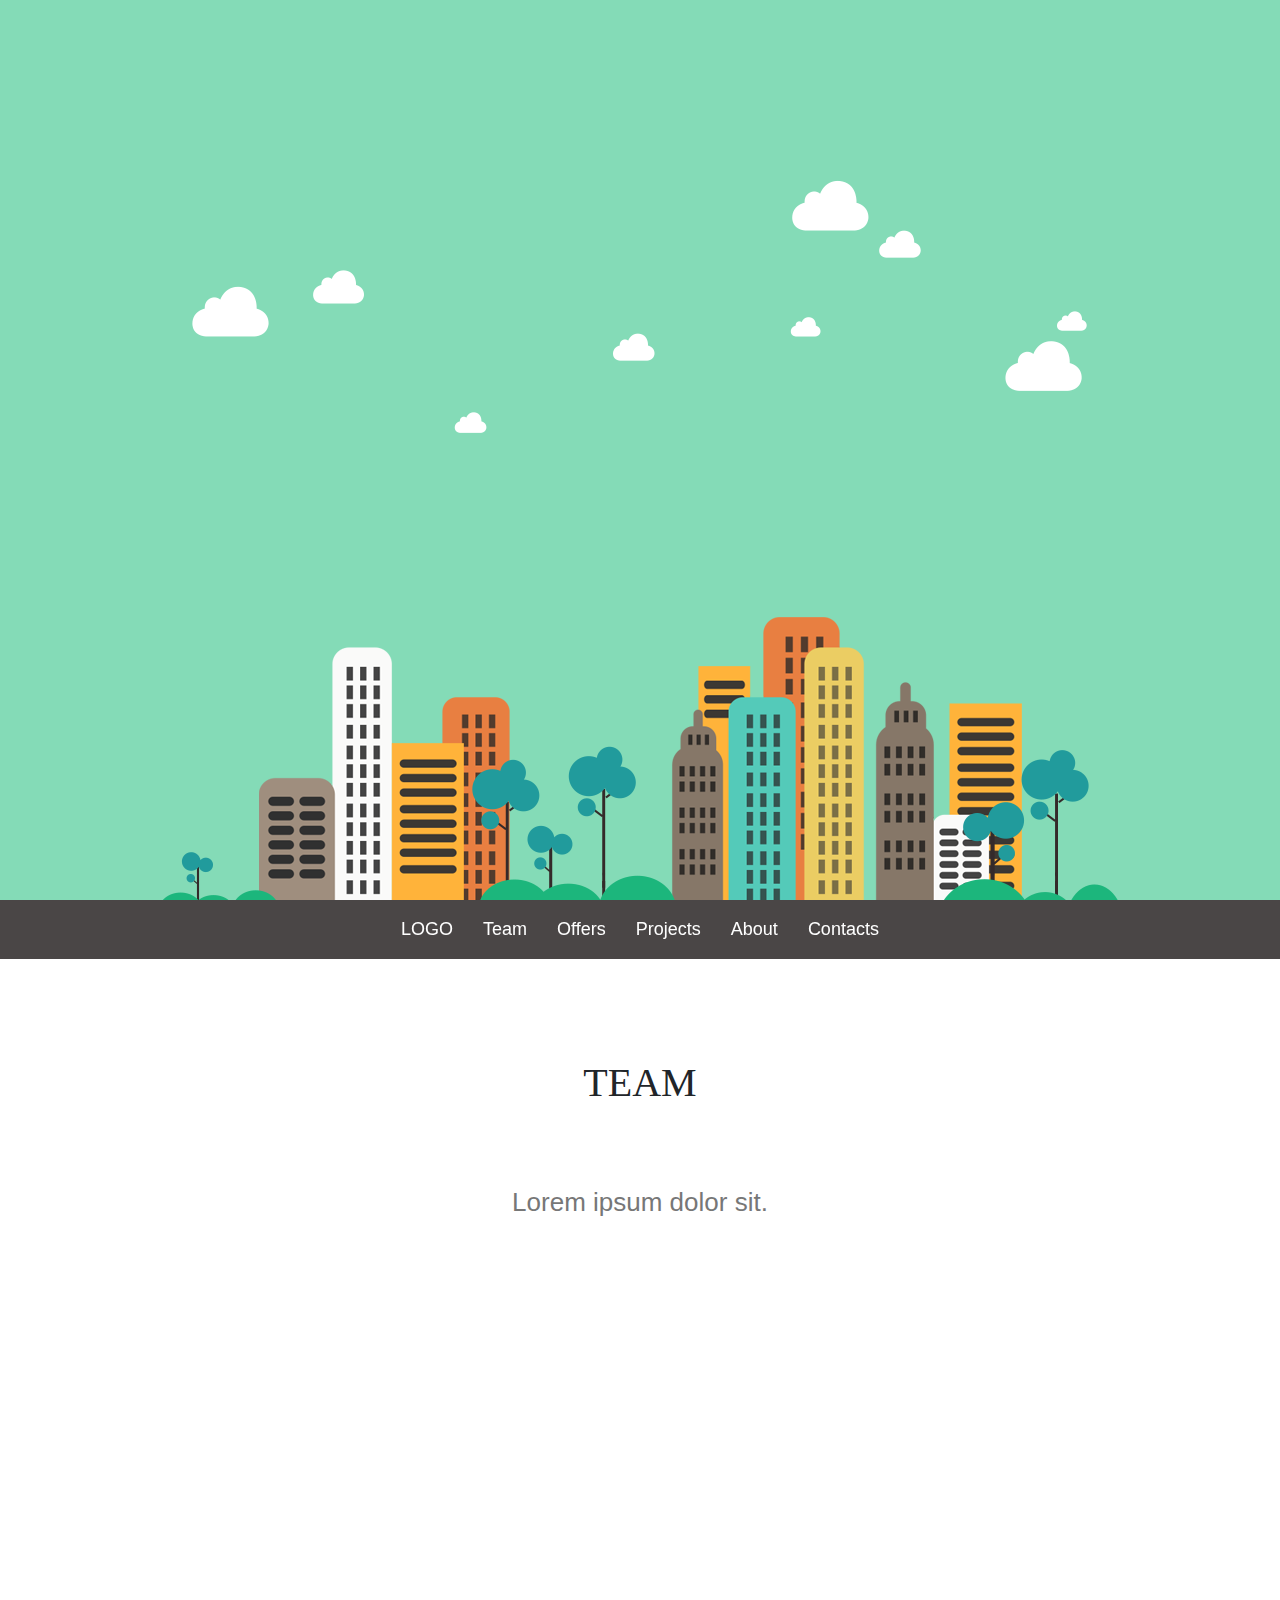
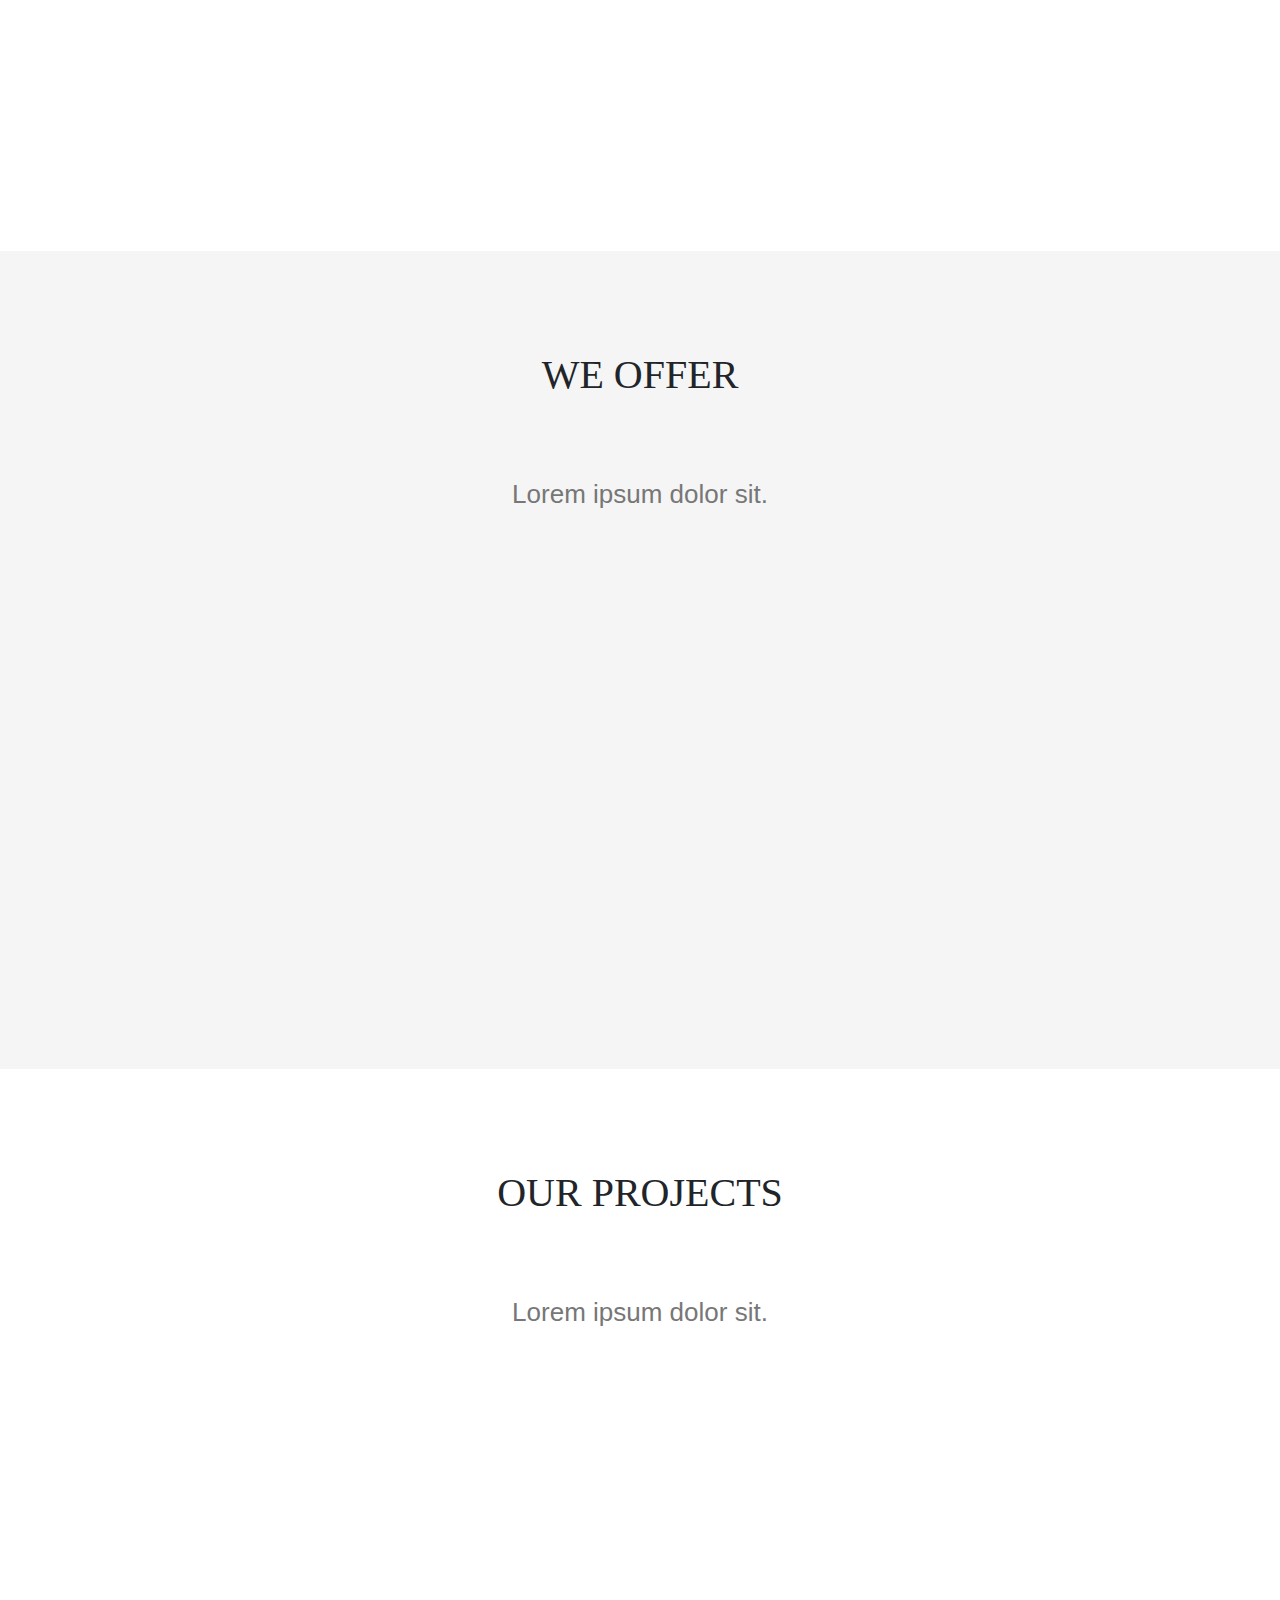
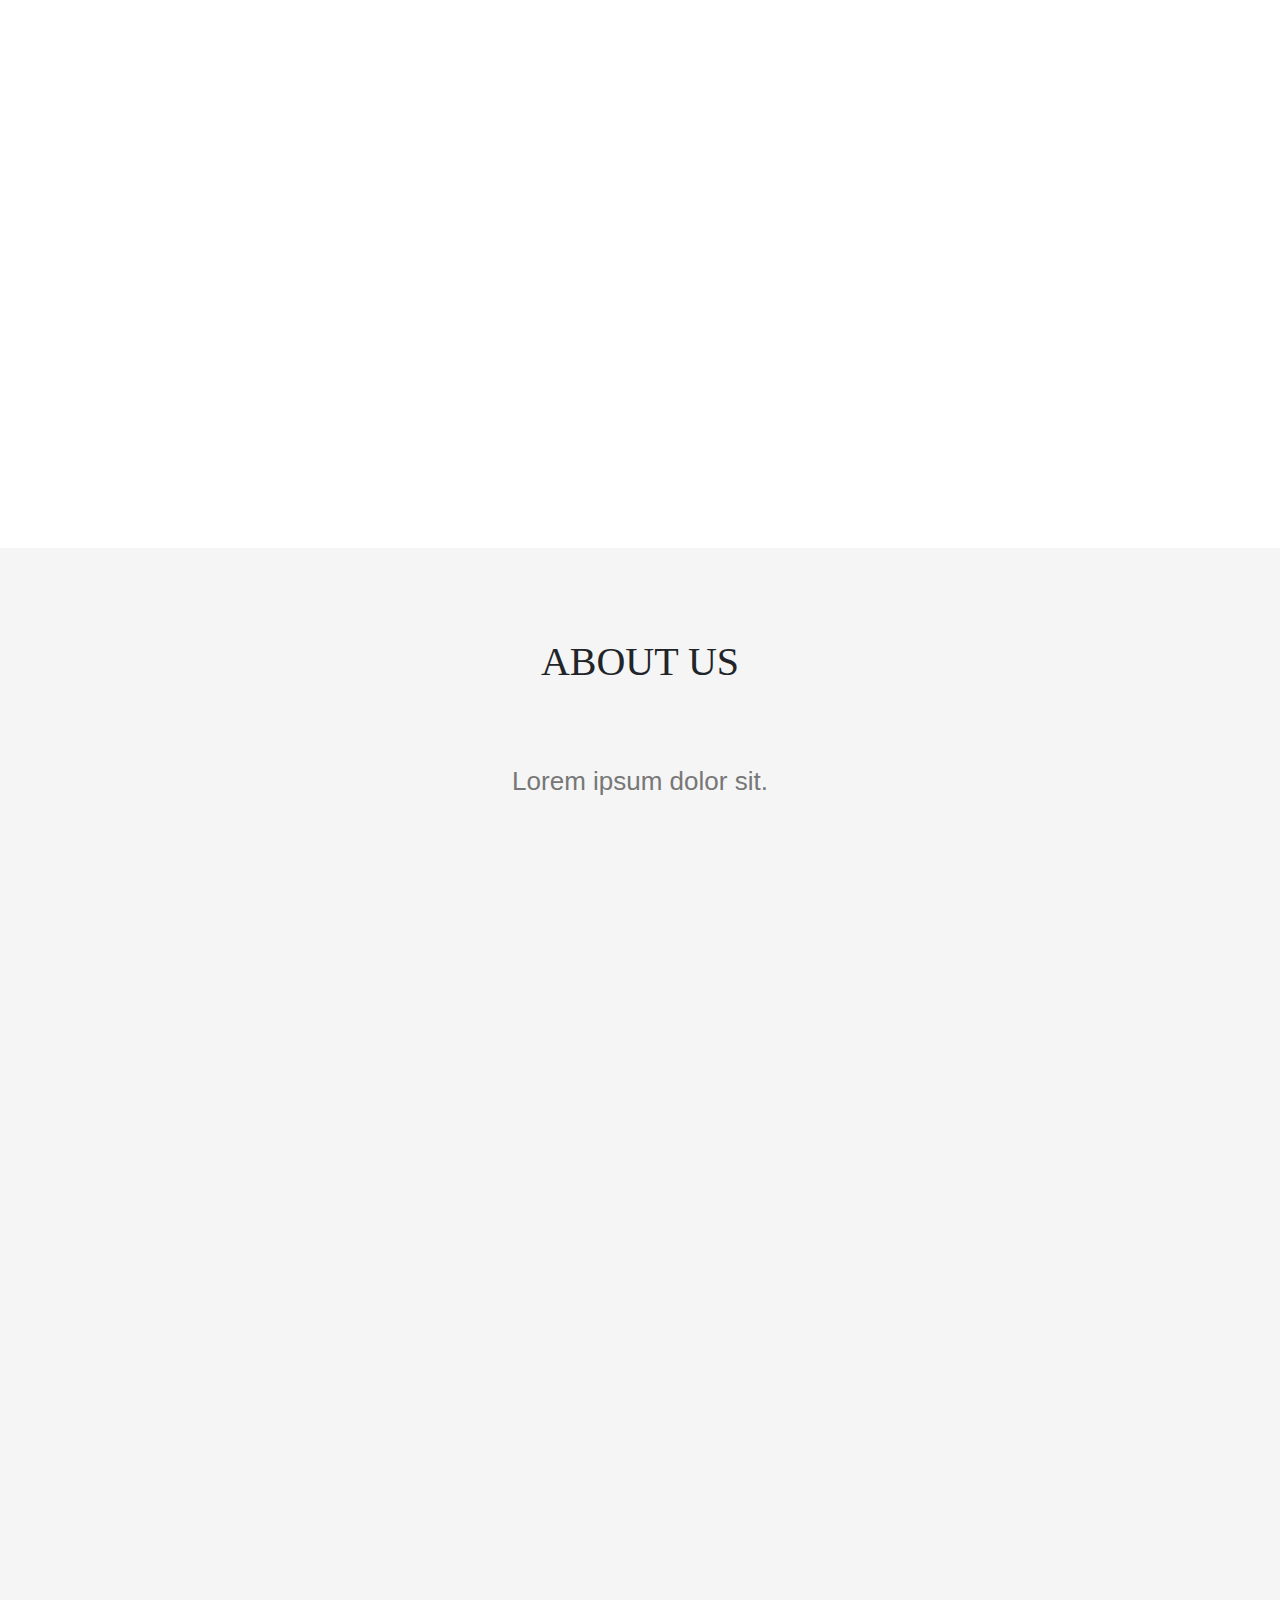
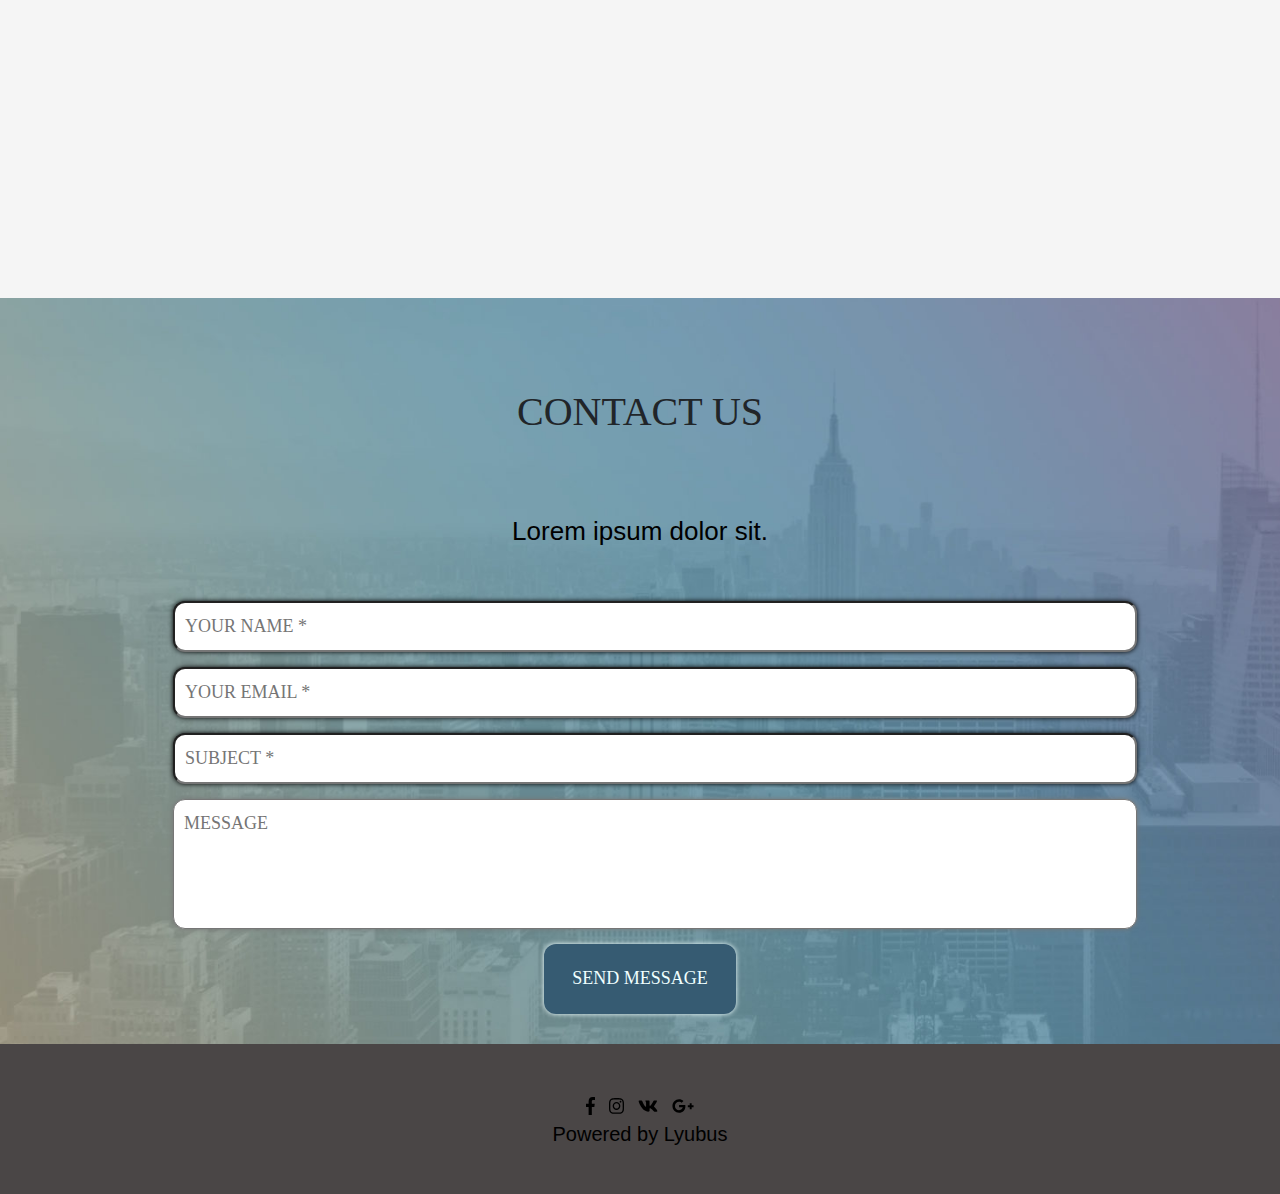
<file: projects/Band/index.html>
<!DOCTYPE html>
<html lang="en">

<head>
    <meta charset="UTF-8">
    <title>Logo</title>
    <link rel="stylesheet" href="css/animations.css">
    <link rel="stylesheet" href="css/bootstrap.min.css">
    <link rel="stylesheet" href="css/font-awesome.min.css">
    <link rel="stylesheet" href="css/style.css">
    <link rel="stylesheet" href="css/media.css">
    <link rel="icon" href="img/logo.png">
</head>
<div id="toUp" onclick="goTo(0);">
    Go up
</div>

<div class="header animatedParent animateOnce">
    <div class="animated growIn logo">
        <div data-offset="150" class="parallax">
            <span>LOGO</span>
        </div>
    </div>
    <div data-offset="80" class="parallax clouds">
        <img src="img/clouds.png" alt="">
    </div>
    <div data-offset="30" class="parallax buildings">
        <img src="img/building.png" alt="">
    </div>
    <div data-offset="10" class="parallax grass">
        <img src="img/grass.png" alt="">
    </div>
    <div data-offset="40" class="parallax trees">
        <img src="img/tree.png" alt="">
    </div>
</div>

<nav class="navbar navbar-expand-md navbar-dark sticky-top">
    <button class="navbar-toggler" type="button" data-toggle="collapse" data-target="#collapsibleNavbar">
            <span class="navbar-toggler-icon"></span>
        </button>
    <div class="collapse navbar-collapse" id="collapsibleNavbar">
        <ul class="navbar-nav">
            <li class="nav-item" onclick="goTo(0);" data-menu="menu0">
                <a class="nav-link">LOGO</a>
            </li>
            <li class="nav-item" data-menu="menu1">
                <a class="nav-link">Team</a>
            </li>
            <li class="nav-item" data-menu="menu2">
                <a class="nav-link">Offers</a>
            </li>
            <li class="nav-item" data-menu="menu3">
                <a class="nav-link">Projects</a>
            </li>
            <li class="nav-item" data-menu="menu4">
                <a class="nav-link">About</a>
            </li>
            <li class="nav-item" data-menu="menu5">
                <a class="nav-link">Contacts</a>
            </li>
        </ul>
    </div>
</nav>

<section class="main">
    <div class="block">
        <div class="title animatedParent" data-appear-top-offset='0' id="menu1">
            <p class='animated bounceIn'>team</p>
        </div>
        <div class="title2 animatedParent" data-appear-top-offset='0'>
            <p class='animated bounceIn'>Lorem ipsum dolor sit.</p>
        </div>
        <div class="animatedParent once" data-sequence='700'>
            <p class="simpleText animated fadeInDown" data-id='1'>
                Lorem ipsum dolor sit amet, consectetur adipisicing elit. Sapiente, perspiciatis quidem voluptatum hic quibusdam, sequi accusamus magni, asperiores, numquam nihil fuga debitis! Ut natus itaque ratione tempora facere, quasi quo vel officiis iure earum placeat distinctio totam, debitis repellat eum eveniet exercitationem repellendus quisquam. Quis voluptate deleniti sapiente, voluptatem, architecto porro itaque tempore eum dolorem molestiae asperiores delectus eligendi iure ab earum facere eos suscipit quam magni quia voluptates temporibus omnis. Amet modi non ea quasi. Officia omnis fugit at.
            </p>
            <div class="teamGroup">
                <div class="teamPerson animated fadeInDown" data-id='2'>
                    <p class="title2">Name Surname</p>
                    <img src="img/person-icon.png" alt="">
                </div>
                <div class="teamPerson animated fadeInDown" data-id='3'>
                    <p class="title2">Name Surname</p>
                    <img src="img/person-icon.png" alt="">
                </div>
                <div class="teamPerson animated fadeInDown" data-id='4'>
                    <p class="title2">Name Surname</p>
                    <img src="img/person-icon.png" alt="">
                </div>
            </div>
        </div>
    </div>
</section>

<div class="grey">
    <section class="main">
        <div class="block">
            <div class="title animatedParent" data-appear-top-offset='0' id="menu2">
                <p class='animated bounceIn'>we offer</p>
            </div>
            <div class="title2 animatedParent" data-appear-top-offset='0'>
                <p class='animated bounceIn'>Lorem ipsum dolor sit.</p>
            </div>
            <div class="animatedParent once offerGroup" data-sequence='700'>
                <div class="offer animated fadeInDown" data-id='1'>
                    <img src="img/building-icon.svg" alt="">
                    <div class="title3">Lorem ipsum dolor</div>
                    <p class="simpleText">
                        Lorem ipsum dolor sit amet, consectetur adipisicing elit. Optio est laborum, expedita, eum, maxime alias distinctio possimus maiores ab minima iste earum ea, itaque ex saepe mollitia incidunt architecto aut?
                    </p>
                </div>
                <div class="offer animated fadeInDown" data-id='2'>
                    <img src="img/building-icon.svg" alt="">
                    <div class="title3">Lorem ipsum dolor</div>
                    <p class="simpleText">
                        Lorem ipsum dolor sit amet, consectetur adipisicing elit. Debitis laudantium consectetur veritatis repellat obcaecati expedita unde tenetur, quidem esse nostrum, quod saepe. Error accusamus doloribus dolores harum sit modi dolore.
                    </p>
                </div>
                <div class="offer animated fadeInDown" data-id='3'>
                    <img src="img/building-icon.svg" alt="">
                    <div class="title3">Lorem ipsum dolor</div>
                    <p class="simpleText">
                        Lorem ipsum dolor sit amet, consectetur adipisicing elit. Tenetur illo a omnis aliquam porro vitae maxime, reiciendis libero eaque ut aut sint quasi, magni, quia ducimus iste officiis. Voluptate, culpa.
                    </p>
                </div>
            </div>
        </div>
    </section>
</div>


<section class="main">
    <div class="block">
        <div class="title animatedParent" data-appear-top-offset='0' id="menu3">
            <p class='animated bounceIn'>our projects</p>
        </div>
        <div class="title2 animatedParent" data-appear-top-offset='0'>
            <p class='animated bounceIn'>Lorem ipsum dolor sit.</p>
        </div>
        <div class="animatedParent once" data-sequence='700'>
            <div class="projects">
                <div class="half">
                    <div class="project animated fadeInLeft" data-id='1'>
                        <div class="project-head">
                            <img src="img/build-projects.jpg" alt="">
                        </div>
                        <div class="project-footer">
                            <div class="title3">
                                Lorem ipsum
                            </div>
                            <p class="simpleText">
                                Lorem ipsum dolor sit amet, consectetur adipisicing
                            </p>
                        </div>
                    </div>
                    <div class="project animated fadeInLeft" data-id='2'>
                        <div class="project-head">
                            <img src="img/build-projects.jpg" alt="">
                        </div>
                        <div class="project-footer">
                            <div class="title3">
                                Lorem ipsum
                            </div>
                            <p class="simpleText">
                                Lorem ipsum dolor sit amet, consectetur adipisicing
                            </p>
                        </div>
                    </div>
                    <div class="project animated fadeInLeft" data-id='3'>
                        <div class="project-head">
                            <img src="img/build-projects.jpg" alt="">
                        </div>
                        <div class="project-footer">
                            <div class="title3">
                                Lorem ipsum
                            </div>
                            <p class="simpleText">
                                Lorem ipsum dolor sit amet, consectetur adipisicing
                            </p>
                        </div>
                    </div>
                </div>
                <div class="half">
                    <div class="project animated fadeInLeft" data-id='4'>
                        <div class="project-head">
                            <img src="img/build-projects.jpg" alt="">
                        </div>
                        <div class="project-footer">
                            <div class="title3">
                                Lorem ipsum
                            </div>
                            <p class="simpleText">
                                Lorem ipsum dolor sit amet, consectetur adipisicing
                            </p>
                        </div>
                    </div>
                    <div class="project animated fadeInLeft" data-id='5'>
                        <div class="project-head">
                            <img src="img/build-projects.jpg" alt="">
                        </div>
                        <div class="project-footer">
                            <div class="title3">
                                Lorem ipsum
                            </div>
                            <p class="simpleText">
                                Lorem ipsum dolor sit amet, consectetur adipisicing
                            </p>
                        </div>
                    </div>
                    <div class="project animated fadeInLeft" data-id='6'>
                        <div class="project-head">
                            <img src="img/build-projects.jpg" alt="">
                        </div>
                        <div class="project-footer">
                            <div class="title3">
                                Lorem ipsum
                            </div>
                            <p class="simpleText">
                                Lorem ipsum dolor sit amet, consectetur adipisicing
                            </p>
                        </div>
                    </div>
                </div>
            </div>
        </div>
    </div>

</section>

<div class="grey">
    <section class="main">
        <div class="title animatedParent" data-appear-top-offset='0' id="menu4">
            <p class='animated bounceIn'>about us</p>
        </div>
        <div class="title2 animatedParent" data-appear-top-offset='0'>
            <p class='animated bounceIn'>Lorem ipsum dolor sit.</p>
        </div>
        <div class="animatedParent once offerGroup" data-sequence='700'>
            <div class="information">
                <div class="info info-media left animated fadeInLeft" data-id='1'>
                    <div class="info-text">
                        <p class="title2">Lorem ipsum.</p>
                        <p class="simpleText">
                            Lorem ipsum dolor sit amet, consectetur adipisicing elit. Quia optio, non mollitia temporibus quidem laboriosam. Voluptatum deserunt hic porro rerum modi quo, sint ab necessitatibus voluptatem error, eaque at, numquam. lorem
                        </p>
                    </div>
                    <div class="info-photo">
                        <img src="img/aboutUs.png" alt="">
                    </div>
                </div>
                <div class="info info-media right animated fadeInLeft" data-id='2'>

                    <div class="info-text">
                        <p class="title2">Lorem ipsum.</p>
                        <p class="simpleText">
                            Lorem ipsum dolor sit amet, consectetur adipisicing elit. Quia optio, non mollitia temporibus quidem laboriosam. Voluptatum deserunt hic porro rerum modi quo, sint ab necessitatibus voluptatem error, eaque at, numquam. lorem
                        </p>
                    </div>
                    <div class="info-photo">
                        <img src="img/aboutUs.png" alt="">
                    </div>
                </div>
                <div class="info info-media left animated fadeInLeft" data-id='3'>
                    <div class="info-text">
                        <p class="title2">Lorem ipsum.</p>
                        <p class="simpleText">
                            Lorem ipsum dolor sit amet, consectetur adipisicing elit. Quia optio, non mollitia temporibus quidem laboriosam. Voluptatum deserunt hic porro rerum modi quo, sint ab necessitatibus voluptatem error, eaque at, numquam. lorem
                        </p>
                    </div>
                    <div class="info-photo">
                        <img src="img/aboutUs.png" alt="">
                    </div>
                </div>
                <div class="hidden">
                    <div class="info info-media right animated fadeInLeft" data-id='2'>

                        <div class="info-text">
                            <p class="title2">Lorem ipsum.</p>
                            <p class="simpleText">
                                Lorem ipsum dolor sit amet, consectetur adipisicing elit. Quia optio, non mollitia temporibus quidem laboriosam. Voluptatum deserunt hic porro rerum modi quo, sint ab necessitatibus voluptatem error, eaque at, numquam. lorem
                            </p>
                        </div>
                        <div class="info-photo">
                            <img src="img/aboutUs.png" alt="">
                        </div>
                    </div>
                </div>
                <div class="info right animated fadeInDown" data-id='4'>
                    <div class="info-photo">
                        <img id="show" src="img/aboutUs_.png" alt="">
                    </div>
                </div>

            </div>
        </div>
    </section>
</div>

<div class="contact">
    <section class="main">
        <div class="title animatedParent" data-appear-top-offset='0' id="menu5">
            <p class='animated bounceIn'>contact us</p>
        </div>
        <div class="title2 animatedParent" data-appear-top-offset='0'>
            <p class='animated bounceIn'>Lorem ipsum dolor sit.</p>
        </div>
        <div class="form">
            <form action="" method="">
                <input class="input" type="text" placeholder="your name *">
                <input class="input" type="email" placeholder="your email *">
                <input class="input" type="email" placeholder="subject *">
                <textarea class="input textarea" id="" rows="4" placeholder="MESSAGE">
                </textarea>
                <input type="submit" class="input submit" value="send message">
            </form>
        </div>
    </section>
</div>

<footer class="footer">
    <div class="footer-text">
        <p><a href="https://www.facebook.com/profile.php?id=100009505179177"><img src="img/facebook-f.svg" alt=""></a>
            <a href="https://www.instagram.com/mr_lyubus/"><img src="img/instagram.svg" alt=""></a>
            <a href="https://vk.com/mr_lyubus"><img src="img/vk.svg" alt=""></a>
            <a href="https://plus.google.com/u/0/112282225124863409903"><img src="img/google-plus-g.svg" alt=""></a>
            <br> Powered by Lyubus
        </p>
    </div>
</footer>



<script src="js/jquery-3.3.1.min.js"></script>
<script src="js/bootstrap.min.js"></script>
<script src="js/main.js"></script>
<script src="js/css3-animate-it.js"></script>


</html>
</file>
<file: projects/Band/css/style.css>
body {
    overflow-x: hidden;
    overflow-y: auto;
}

.grey {
    background-color: #f5f5f5;
    width: 100%;
}

#toUp {
    position: fixed;
    left: 0;
    width: 10%;
    height: 100%;
    z-index: 50;
    background: -webkit-linear-gradient(left, rgba(230, 230, 230, 0.49), rgba(255, 255, 255, 0.42));
    background: linear-gradient(to right, rgba(230, 230, 230, 0.49), rgba(255, 255, 255, 0.42));
    opacity: .45;
    -ms-filter: "progid:DXImageTransform.Microsoft.Alpha(Opacity=45)";
    text-align: center;
    font-size: 24px;
}

#toUp:hover {
    opacity: 1;
    -ms-filter: "progid:DXImageTransform.Microsoft.Alpha(Opacity=100)";
    z-index: 100;
}

.header {
    background-color: #84dbb7;
    width: 100%;
    position: relative;
    left: 0;
    top: 0;
    overflow: hidden;
}

.header > div {
    position: absolute;
    bottom: 0;
}

.header > div img {
    width: 100%;
}

.clouds {
    left: 50%;
    margin-left: -448px;
}

.grass {
    left: 50%;
    margin-left: -482px;
    z-index: 3;
    bottom: 20px;
    position: absolute;
    margin-bottom: -10px;
}

.buildings {
    margin-left: -381px;
    left: 50%;
    bottom: 100px;
    margin-bottom: -20px;
}

.trees {
    left: 50%;
    margin-left: -459px;
    z-index: 2;
    margin-bottom: -20px;
}

.logo {
    z-index: 3;
    width: 100%;
    text-align: center;
}

.logo span {
    text-shadow: 5px 5px 60px;
}

#collapsibleNavbar .navbar-nav {
    margin: 0 auto;
}

.collapse .navbar-nav .nav-item a {
    color: white;
    margin: 0 7px;
    cursor: pointer;
    font-size: 18px;
    text-decoration: none;
}

.collapse .navbar-nav .nav-item a:hover {
    color: red;
    -webkit-transition: .5s;
    transition: .5s;
}

.navbar-dark {
    background-color: rgba(29, 24, 24, 0.8);
}

.title {
    -moz-text-align-last: center;
         text-align-last: center;
    padding: 54px;
    font-family: cursive;
    text-transform: uppercase;
    font-size: 40px;
}

.title span {
    -webkit-animation-duration: 3s;
            animation-duration: 3s;
}

.title2 {
    text-align: center;
    font-size: 26px;
    color: #777;
}

.title3 {
    text-align: center;
    font-size: 22px;
    color: #555;
}

.main {
    margin: 0 auto;
    max-width: 1024px;
    padding: 30px;
}

.simpleText {
    padding: 20px;
    text-indent: 20px;
    font-size: 18px;
}

.block {
    margin: 10px 0px 50px 0px;
}

.teamGroup,
.offerGroup {
    display: -webkit-box;
    display: -ms-flexbox;
    display: flex;
}

.teamPerson,
.offer {
    width: 30%;
    margin: 1.5%;
    text-align: center;
}

.teamPerson img {
    width: 80%;
}


.offer img {
    width: 30%;
    margin-top: 30px;
}

.offer .title3 {
    margin: 10px 0;
}

.offer .simpleText {
    font-size: 16px;
    color: #888888;
}

.projects .half {
    display: -webkit-box;
    display: -ms-flexbox;
    display: flex;
    text-align: center;
}

.projects {
    width: 100%;
    margin: 0 auto;
    margin-bottom: 40px;
}

.projects .project {
    width: 30%;
    margin: 1.5%;
    background-color: #f7f7f7;
    box-shadow: 0 0 10px;
}

.projects .project:hover{
    box-shadow: 0 0 30px;
}

.project-head img {
    width: 100%;
    border: 2px solid #fff;
}

.project-footer {
    margin: 5px;
}

.project-footer .title3 {
    font-weight: bold;
    padding: 0;
    margin: 2px;
}

.project-footer .simpleText {
    font-size: 16px;
    margin: 2px;
    padding: 10px;
}

.information {
    margin-top: 50px;
}

.info {
    display: -webkit-box;
    display: -ms-flexbox;
    display: flex;
}

.info img{
    box-shadow: 0 0 30px;
    border-radius: 50%;
}

#show:hover{
    box-shadow: 0 0 120px;
    border-radius: 50%;
}

.right {
    margin-left: 40.5%;
}

.left {
    margin-right: 40.5%;
}

.info-text .title2 {
    font-weight: bold;
}


.hidden {
    display: none;
}

#show:hover {
    cursor: pointer;
}


.contact {
    background-image: url(../img/contact_us_background.jpg);
    background-repeat: no-repeat;
    background-size: cover;
    width: 100%;
}


.contact .title2 {
    color: black;
    margin-bottom: 50px;
}

.input {
    display: block;
    width: 100%;
    box-shadow: 0 0 5px;
    padding: 10px;
    margin: 15px;
    font-size: 18px;
    text-transform: uppercase;
    color: black;
    font-family: cursive;
    border-radius: 12px;
}

.textarea {
    color: #777;
    font-family: sans-serif;
    resize: none;
}

.submit {
    margin: 0 auto;
    width: 20%;
    height: 70px;
    background-color: #365b72;
    border: 0;
    color: azure;
}

.input:focus,
.submit:hover {
    box-shadow: 0 0 30px;
    cursor: pointer;
}

.textarea:placeholder-shown {
    font-family: cursive;
}



.footer-text img {
    height: 18px;
    padding: 0 4px;
    opacity: 1;
    -ms-filter: "progid:DXImageTransform.Microsoft.Alpha(Opacity=100)";
}

.footer-text img:hover {
    opacity: .6;
    -ms-filter: "progid:DXImageTransform.Microsoft.Alpha(Opacity=60)";
}

.footer {
    background-color: rgba(29, 24, 24, 0.8);
    height: 150px;
    text-align: center;
}

.footer-text p {
    padding-top: 45px;
    color: black;
    font-size: 20px;
}
</file>
<file: projects/Band/css/media.css>
@media (max-width: 1024px) {
    .info {
        display: block;
        width: 100%;
    }
    
    .left{
        margin-right: 0;
    }
    
    .right{
        margin-left: 0;
    }

    .info-photo {
        display: block;
        margin: 0 auto;
        text-align: center;
        margin-bottom: 40px;
    }
}

@media (max-width: 824px) {
    .title {
        font-size: 30px;
        padding: 20px;
    }

    .title2 {
        font-size: 22px;
    }

    .title3 {
        font-size: 16px;
    }

    .simpleText {
        font-size: 14px;
    }

    .info-text .title2 {
        font-size: 16px;
    }

    .project-footer .simpleText {
        font-size: 14px;
    }

    .input {
        font-size: 14px;
        padding: 5px;
    }

    .submit {
        width: 60%;
    }
}

@media screen and (max-width: 724px) {
    .title {
        font-size: 40px;
        padding: 25px;
        text-align: center;
    }

    .title2 {
        font-size: 30px;
    }

    .title3 {
        font-size: 28px;
    }

    .simpleText {
        font-size: 20px;
    }

    .info-text .title2 {
        font-size: 20px;
    }

    .offer .simpleText {
        font-size: 20px;
    }

    .project-footer .simpleText {
        font-size: 22px;
    }

    .teamGroup,
    .offerGroup {
        display: block;
    }

    .teamPerson,
    .offer {
        display: block;
        width: 100%;
    }

    .teamPerson img {
        width: 50%;
        padding: 10px;
        margin-top: 20px;
    }

    .projects .half {
        display: block;
    }

    .projects .project {
        width: 100%;
        margin: 20px 0;
    }
    
    .input {
        font-size: 18px;
        padding: 10px;
    }

    .submit {
        width: 80%;
    }
    
    #show{
        margin-top: 50px;
    }
}

@media screen and (max-device-width: 724px) {
    .title {
        font-size: 40px;
        padding: 25px;
        text-align: center;
    }

    .title2 {
        font-size: 30px;
    }

    .title3 {
        font-size: 28px;
    }

    .simpleText {
        font-size: 20px;
    }

    .info-text .title2 {
        font-size: 20px;
    }

    .offer .simpleText {
        font-size: 20px;
    }

    .project-footer .simpleText {
        font-size: 22px;
    }

    .teamGroup,
    .offerGroup {
        display: block;
    }

    .teamPerson,
    .offer {
        display: block;
        width: 100%;
    }

    .teamPerson img {
        width: 50%;
        padding: 10px;
        margin-top: 20px;
    }

    .projects .half {
        display: block;
    }

    .projects .project {
        width: 100%;
        margin: 20px 0;
    }
    
    .input {
        font-size: 18px;
        padding: 10px;
    }

    .submit {
        width: 80%;
    }
    
    #show{
        margin-top: 50px;
    }
}
</file>
<file: projects/Band/css/animations.css>
/*animations*/

/******************
* Bounce in right *
*******************/


.animated { 
    -webkit-animation-duration: 1s; 
    animation-duration: 1s; 
    -webkit-animation-fill-mode: both; 
    animation-fill-mode: both; 
} 
.slow{
     -webkit-animation-duration: 1.5s; 
    animation-duration: 1.5s; 
    -webkit-animation-fill-mode: both; 
    animation-fill-mode: both; 
}
.slower{
     -webkit-animation-duration: 2s; 
    animation-duration: 2s; 
    -webkit-animation-fill-mode: both; 
    animation-fill-mode: both; 
}
.slowest{
     -webkit-animation-duration: 3s; 
    animation-duration: 3s; 
    -webkit-animation-fill-mode: both; 
    animation-fill-mode: both; 
}

/* Added by Andy Meetan */
.delay-250 {
    -webkit-animation-delay:0.25s;
    -moz-animation-delay:0.25s;
    -o-animation-delay:0.25s;
    animation-delay:0.25s;
}
.delay-500 {
    -webkit-animation-delay:0.5s;
    -moz-animation-delay:0.5s;
    -o-animation-delay:0.5s;
    animation-delay:0.5s;
}
.delay-750 {
    -webkit-animation-delay:0.75s;
    -moz-animation-delay:0.75s;
    -o-animation-delay:0.75s;
    animation-delay:0.75s;
}
.delay-1000 {
    -webkit-animation-delay:1.0s;
    -moz-animation-delay:1.0s;
    -o-animation-delay:1.0s;
    animation-delay:1.0s;
}
.delay-1250 {
    -webkit-animation-delay:1.25s;
    -moz-animation-delay:1.25s;
    -o-animation-delay:1.25s;
    animation-delay:1.25s;
}
.delay-1500 {
    -webkit-animation-delay:1.5s;
    -moz-animation-delay:1.5s;
    -o-animation-delay:1.5s;
    animation-delay:1.5s;
}
.delay-1750 {
    -webkit-animation-delay:1.75s;
    -moz-animation-delay:1.75s;
    -o-animation-delay:1.75s;
    animation-delay:1.75s;
}
.delay-2000 {
    -webkit-animation-delay:2.0s;
    -moz-animation-delay:2.0s;
    -o-animation-delay:2.0s;
    animation-delay:2.0s;
}
.delay-2500 {
    -webkit-animation-delay:2.5s;
    -moz-animation-delay:2.5s;
    -o-animation-delay:2.5s;
    animation-delay:2.5s;
}
.delay-2000 {
    -webkit-animation-delay:2.0s;
    -moz-animation-delay:2.0s;
    -o-animation-delay:2.0s;
    animation-delay:2.0s;
}
.delay-2500 {
    -webkit-animation-delay:2.5s;
    -moz-animation-delay:2.5s;
    -o-animation-delay:2.5s;
    animation-delay:2.5s;
}
.delay-3000 {
    -webkit-animation-delay:3.0s;
    -moz-animation-delay:3.0s;
    -o-animation-delay:3.0s;
    animation-delay:3.0s;
}
.delay-3500 {
    -webkit-animation-delay:3.5s;
    -moz-animation-delay:3.5s;
    -o-animation-delay:3.5s;
    animation-delay:3.5s;
}

.bounceInRight, .bounceInLeft, .bounceInUp, .bounceInDown{
    opacity:0;
    -webkit-transform: translateX(400px); 
    transform: translateX(400px); 
}
.fadeInRight, .fadeInLeft, .fadeInUp, .fadeInDown{
    opacity:0;
    -webkit-transform: translateX(400px); 
    transform: translateX(400px); 
}

.flipInX, .flipInY, .rotateIn, .rotateInUpLeft, .rotateInUpRight, .rotateInDownLeft, .rotateDownUpRight, .rollIn{
    opacity:0;
}

.lightSpeedInRight, .lightSpeedInLeft{
    opacity:0;
    -webkit-transform: translateX(400px); 
    transform: translateX(400px); 
}

/***********
* bounceIn *
************/
@-webkit-keyframes bounceIn { 
    0% { 
        opacity: 0; 
        -webkit-transform: scale(.3); 
    } 

    50% { 
        opacity: 1; 
        -webkit-transform: scale(1.05); 
    } 

    70% { 
        -webkit-transform: scale(.9); 
    } 

    100% { 
         -webkit-transform: scale(1); 
    } 
} 

@keyframes bounceIn { 
    0% { 
        opacity: 0; 
        transform: scale(.3); 
    } 

    50% { 
        opacity: 1; 
        transform: scale(1.05); 
    } 

    70% { 
        transform: scale(.9); 
    } 

    100% { 
        transform: scale(1); 
    } 
} 

.bounceIn.go { 
    -webkit-animation-name: bounceIn; 
    animation-name: bounceIn; 
}

/****************
* bounceInRight *
****************/

@-webkit-keyframes bounceInRight { 
    0% { 
        opacity: 0; 
        
        -webkit-transform: translateX(400px); 
    } 
    60% { 
        
        -webkit-transform: translateX(-30px); 
    } 
    80% { 
        -webkit-transform: translateX(10px); 
    } 
    100% {
    opacity: 1;
     
        -webkit-transform: translateX(0); 
    } 
} 

@keyframes bounceInRight { 
    0% { 
        opacity: 0; 
        
        transform: translateX(400px); 
    } 
    60% { 
        
        transform: translateX(-30px); 
    } 
    80% { 
        transform: translateX(10px); 
    } 
    100% {
    opacity: 1;
     
        transform: translateX(0); 
    } 
} 


.bounceInRight.go { 
    -webkit-animation-name: bounceInRight; 
    animation-name: bounceInRight; 
}

/******************
* Bounce in left *
*******************/

@-webkit-keyframes bounceInLeft { 
    0% { 
        opacity: 0; 
        
        -webkit-transform: translateX(-400px); 
    } 
    60% { 
       
        -webkit-transform: translateX(30px); 
    } 
    80% { 
        -webkit-transform: translateX(-10px); 
    } 
    100% {
        opacity: 1;
         
        -webkit-transform: translateX(0); 
    } 
} 

@keyframes bounceInLeft { 
    0% { 
        opacity: 0; 
        
        transform: translateX(-400px); 
    } 
    60% { 
       
        transform: translateX(30px); 
    } 
    80% { 
        transform: translateX(-10px); 
    } 
    100% {
        opacity: 1;
         
        transform: translateX(0); 
    } 
} 

.bounceInLeft.go { 
    -webkit-animation-name: bounceInLeft; 
    animation-name: bounceInLeft; 
}

/******************
* Bounce in up *
*******************/

@-webkit-keyframes bounceInUp { 
    0% { 
        opacity: 0; 
        
        -webkit-transform: translateY(400px); 
    } 
    60% { 
       
        -webkit-transform: translateY(-30px); 
    } 
    80% { 
        -webkit-transform: translateY(10px); 
    } 
    100% {
        opacity: 1;
         
        -webkit-transform: translateY(0); 
    } 
} 

@keyframes bounceInUp { 
    0% { 
        opacity: 0; 
        
        transform: translateY(400px); 
    } 
    60% { 
       
        transform: translateY(-30px); 
    } 
    80% { 
        transform: translateY(10px); 
    } 
    100% {
        opacity: 1;
         
        transform: translateY(0); 
    } 
} 

.bounceInUp.go { 
    -webkit-animation-name: bounceInUp; 
    animation-name: bounceInUp; 
}


/******************
* Bounce in down *
*******************/

@-webkit-keyframes bounceInDown { 
    0% { 
        opacity: 0; 
        
        -webkit-transform: translateY(-400px); 
    } 
    60% { 
       
        -webkit-transform: translateY(30px); 
    } 
    80% { 
        -webkit-transform: translateY(-10px); 
    } 
    100% {
        opacity: 1;
         
        -webkit-transform: translateY(0); 
    } 
} 

@keyframes bounceInDown { 
    0% { 
        opacity: 0; 
        
        transform: translateY(-400px); 
    } 
    60% { 
       
        transform: translateY(30px); 
    } 
    80% { 
        transform: translateY(-10px); 
    } 
    100% {
        opacity: 1;
         
        transform: translateY(0); 
    } 
} 

.bounceInDown.go { 
    -webkit-animation-name: bounceInDown; 
    animation-name: bounceInDown; 
}


/**********
* Fade In *
**********/ 
@-webkit-keyframes fadeIn { 
    0% {opacity: 0;} 
    100% {opacity: 1;
        display:block;} 
} 
@keyframes fadeIn { 
    0% {opacity: 0;} 
    100% {opacity: 1;
        display:block;} 
}
.fadeIn{
    opacity:0;
}
.fadeIn.go { 
    -webkit-animation-name: fadeIn; 
    animation-name: fadeIn; 
}

/**********
* Grow in *
***********/

@-webkit-keyframes growIn { 
    0% { 
        -webkit-transform: scale(0.2); 
        opacity:0;
    } 
    50% { 
        -webkit-transform: scale(1.2); 
        
    } 
    100% { 
        -webkit-transform: scale(1); 
        opacity:1;
    } 
} 
@keyframes growIn { 
    0% { 
        transform: scale(0.2); 
        opacity:0;
    } 
    50% { 
        transform: scale(1.2); 
        
    } 
    100% { 
        transform: scale(1); 
        opacity:1;
    } 
} 
.growIn { 

    -webkit-transform: scale(0.2);
    transform: scale(0.2);
    opacity:0;
}
.growIn.go{
    -webkit-animation-name: growIn; 
    animation-name: growIn; 
}

/********
* Shake *
********/
@-webkit-keyframes shake { 
    0%, 100% {-webkit-transform: translateX(0);} 
    10%, 30%, 50%, 70%, 90% {-webkit-transform: translateX(-10px);} 
    20%, 40%, 60%, 80% {-webkit-transform: translateX(10px);} 
} 
@keyframes shake { 
    0%, 100% {transform: translateX(0);} 
    10%, 30%, 50%, 70%, 90% {transform: translateX(-10px);} 
    20%, 40%, 60%, 80% {transform: translateX(10px);} 
} 
.shake.go { 
    -webkit-animation-name: shake; 
    animation-name: shake; 
}

/********
* ShakeUp *
********/
@-webkit-keyframes shakeUp { 
    0%, 100% {-webkit-transform: translateY(0);} 
    10%, 30%, 50%, 70%, 90% {-webkit-transform: translateY(-10px);} 
    20%, 40%, 60%, 80% {-webkit-transform: translateY(10px);} 
} 
@keyframes shakeUp { 
    0%, 100% {transform: translateY(0);} 
    10%, 30%, 50%, 70%, 90% {transform: translateY(-10px);} 
    20%, 40%, 60%, 80% {transform: translateY(10px);} 
} 
.shakeUp.go { 
    -webkit-animation-name: shakeUp; 
    animation-name: shakeUp; 
}

/*************
* FadeInLeft *
*************/

@-webkit-keyframes fadeInLeft { 
    0% { 
        opacity: 0; 
        -webkit-transform: translateX(-400px); 
    } 
    50%{
       opacity: 0.3; 
    }
    100% { 
        opacity: 1; 
        -webkit-transform: translateX(0); 
    } 
} 
@keyframes fadeInLeft { 
    0% { 
        opacity: 0; 
        transform: translateX(-400px); 
    } 
    50%{
       opacity: 0.3; 
    }
    100% { 
        opacity: 1; 
        transform: translateX(0); 
    } 
} 
.fadeInLeft{ 
    opacity: 0; 
    -webkit-transform: translateX(-400px); 
    transform: translateX(-400px);
}
.fadeInLeft.go { 
    -webkit-animation-name: fadeInLeft; 
    animation-name: fadeInLeft; 
}


/*************
* FadeInRight *
*************/

@-webkit-keyframes fadeInRight { 
    0% { 
        opacity: 0; 
        -webkit-transform: translateX(400px); 
    } 
    50%{
       opacity: 0.3; 
    }
    100% { 
        opacity: 1; 
        -webkit-transform: translateX(0); 
    } 
} 
@keyframes fadeInRight { 
    0% { 
        opacity: 0; 
        transform: translateX(400px); 
    } 
    50%{
       opacity: 0.3; 
    }
    100% { 
        opacity: 1; 
        transform: translateX(0); 
    } 
} 
.fadeInRight{ 
    opacity: 0; 
    -webkit-transform: translateX(400px); 
    transform: translateX(400px);
}
.fadeInRight.go { 
    -webkit-animation-name: fadeInRight; 
    animation-name: fadeInRight; 
}

/*************
* FadeInUp *
*************/

@-webkit-keyframes fadeInUp { 
    0% { 
        opacity: 0; 
        -webkit-transform: translateY(400px); 
    } 
    50%{
       opacity: 0.3; 
    }
    100% { 
        opacity: 1; 
        -webkit-transform: translateY(0); 
    } 
} 
@keyframes fadeInUp { 
    0% { 
        opacity: 0; 
        transform: translateY(400px); 
    } 
    50%{
       opacity: 0.3; 
    }
    100% { 
        opacity: 1; 
        transform: translateY(0); 
    } 
} 
.fadeInUp{ 
    opacity: 0; 
    -webkit-transform: translateY(400px); 
    transform: translateY(400px);
}
.fadeInUp.go { 
    -webkit-animation-name: fadeInUp; 
    animation-name: fadeInUp; 
}

/*************
* FadeInDown *
*************/

@-webkit-keyframes fadeInDown { 
    0% { 
        opacity: 0; 
        -webkit-transform: translateY(-400px); 
    } 
    50%{
       opacity: 0.3; 
    }
    100% { 
        opacity: 1; 
        -webkit-transform: translateY(0); 
    } 
} 
@keyframes fadeInDown { 
    0% { 
        opacity: 0; 
        transform: translateY(-400px); 
    } 
    50%{
       opacity: 0.3; 
    }
    100% { 
        opacity: 1; 
        transform: translateY(0); 
    } 
} 
.fadeInDown{ 
    opacity: 0; 
    -webkit-transform: translateY(-400px); 
    transform: translateY(-400px);
}
.fadeInDown.go { 
    -webkit-animation-name: fadeInDown; 
    animation-name: fadeInDown; 
}

/*****************
* rotateIn *
*****************/
@-webkit-keyframes rotateIn { 
    0% { 
        -webkit-transform-origin: center center; 
        -webkit-transform: rotate(-200deg); 
        opacity: 0; 
    } 
    100% { 
        -webkit-transform-origin: center center; 
        -webkit-transform: rotate(0); 
        opacity: 1; 
    } 
} 
@keyframes rotateIn { 
    0% { 
        transform-origin: center center; 
        transform: rotate(-200deg); 
        opacity: 0; 
    } 
    100% { 
        transform-origin: center center; 
        transform: rotate(0); 
        opacity: 1; 
    } 
} 
.rotateIn.go { 
    -webkit-animation-name: rotateIn; 
    animation-name: rotateIn; 
}

/*****************
* rotateInUpLeft *
*****************/

@-webkit-keyframes rotateInUpLeft { 
    0% { 
        -webkit-transform-origin: left bottom; 
        -webkit-transform: rotate(90deg); 
        opacity: 0; 
    } 
    100% { 
        -webkit-transform-origin: left bottom; 
        -webkit-transform: rotate(0); 
        opacity: 1; 
    } 
} 
@keyframes rotateInUpLeft { 
    0% { 
        transform-origin: left bottom; 
        transform: rotate(90deg); 
        opacity: 0; 
    } 
    100% { 
        transform-origin: left bottom; 
        transform: rotate(0); 
        opacity: 1; 
    } 
} 
.rotateInUpLeft.go { 
    -webkit-animation-name: rotateInUpLeft; 
    animation-name: rotateInUpLeft; 
}

/*******************
* rotateInDownLeft *
*******************/
@-webkit-keyframes rotateInDownLeft { 
    0% { 
        -webkit-transform-origin: left bottom; 
        -webkit-transform: rotate(-90deg); 
        opacity: 0; 
    } 
    100% { 
        -webkit-transform-origin: left bottom; 
        -webkit-transform: rotate(0); 
        opacity: 1; 
    } 
} 
@keyframes rotateInDownLeft { 
    0% { 
        transform-origin: left bottom; 
        transform: rotate(-90deg); 
        opacity: 0; 
    } 
    100% { 
        transform-origin: left bottom; 
        transform: rotate(0); 
        opacity: 1; 
    } 
} 
.rotateInDownLeft.go { 
    -webkit-animation-name: rotateInDownLeft; 
    animation-name: rotateInDownLeft; 
}

/******************
* rotateInUpRight *
*******************/

@-webkit-keyframes rotateInUpRight { 
    0% { 
        -webkit-transform-origin: right bottom; 
        -webkit-transform: rotate(-90deg); 
        opacity: 0; 
    } 
    100% { 
        -webkit-transform-origin: right bottom; 
        -webkit-transform: rotate(0); 
        opacity: 1; 
    } 
} 
@keyframes rotateInUpRight { 
    0% { 
        transform-origin: right bottom; 
        transform: rotate(-90deg); 
        opacity: 0; 
    } 
    100% { 
        transform-origin: right bottom; 
        transform: rotate(0); 
        opacity: 1; 
    } 
} 
.rotateInUpRight.go { 
    -webkit-animation-name: rotateInUpRight; 
    animation-name: rotateInUpRight; 
}

/********************
* rotateInDownRight *
********************/

@-webkit-keyframes rotateInDownRight { 
    0% { 
        -webkit-transform-origin: right bottom; 
        -webkit-transform: rotate(90deg); 
        opacity: 0; 
    } 
    100% { 
        -webkit-transform-origin: right bottom; 
        -webkit-transform: rotate(0); 
        opacity: 1; 
    } 
} 
@keyframes rotateInDownRight { 
    0% { 
        transform-origin: right bottom; 
        transform: rotate(90deg); 
        opacity: 0; 
    } 
    100% { 
        transform-origin: right bottom; 
        transform: rotate(0); 
        opacity: 1; 
    } 
} 
.rotateInDownRight.go { 
    -webkit-animation-name: rotateInDownRight; 
    animation-name: rotateInDownRight; 
}

/*********
* rollIn *
**********/

@-webkit-keyframes rollIn { 
    0% { opacity: 0; -webkit-transform: translateX(-100%) rotate(-120deg); } 
    100% { opacity: 1; -webkit-transform: translateX(0px) rotate(0deg); } 
} 
@keyframes rollIn { 
    0% { opacity: 0; transform: translateX(-100%) rotate(-120deg); } 
    100% { opacity: 1; transform: translateX(0px) rotate(0deg); } 
} 
.rollIn.go { 
    -webkit-animation-name: rollIn; 
    animation-name: rollIn; 
}

/*********
* wiggle *
**********/

@-webkit-keyframes wiggle { 
    0% { -webkit-transform: skewX(9deg); } 
    10% { -webkit-transform: skewX(-8deg); } 
    20% { -webkit-transform: skewX(7deg); } 
    30% { -webkit-transform: skewX(-6deg); } 
    40% { -webkit-transform: skewX(5deg); } 
    50% { -webkit-transform: skewX(-4deg); } 
    60% { -webkit-transform: skewX(3deg); } 
    70% { -webkit-transform: skewX(-2deg); } 
    80% { -webkit-transform: skewX(1deg); } 
    90% { -webkit-transform: skewX(0deg); } 
    100% { -webkit-transform: skewX(0deg); } 
} 
@keyframes wiggle { 
    0% { transform: skewX(9deg); } 
    10% { transform: skewX(-8deg); } 
    20% { transform: skewX(7deg); } 
    30% { transform: skewX(-6deg); } 
    40% { transform: skewX(5deg); } 
    50% { transform: skewX(-4deg); } 
    60% { transform: skewX(3deg); } 
    70% { transform: skewX(-2deg); } 
    80% { transform: skewX(1deg); } 
    90% { transform: skewX(0deg); } 
    100% { transform: skewX(0deg); } 
} 
.wiggle.go { 
    -webkit-animation-name: wiggle; 
    animation-name: wiggle; 
    -webkit-animation-timing-function: ease-in; 
    animation-timing-function: ease-in; 
} 

/********
* swing *
*********/

@-webkit-keyframes swing { 
    20%, 40%, 60%, 80%, 100% { -webkit-transform-origin: top center; } 
    20% { -webkit-transform: rotate(15deg); } 
    40% { -webkit-transform: rotate(-10deg); } 
    60% { -webkit-transform: rotate(5deg); } 
    80% { -webkit-transform: rotate(-5deg); } 
    100% { -webkit-transform: rotate(0deg); } 
} 
@keyframes swing { 
    20% { transform: rotate(15deg); } 
    40% { transform: rotate(-10deg); } 
    60% { transform: rotate(5deg); } 
    80% { transform: rotate(-5deg); } 
    100% { transform: rotate(0deg); } 
} 
.swing.go { 
    -webkit-transform-origin: top center; 
    transform-origin: top center; 
    -webkit-animation-name: swing; 
    animation-name: swing; 
}

/*******
* tada *
********/

@-webkit-keyframes tada { 
    0% {-webkit-transform: scale(1);} 
    10%, 20% {-webkit-transform: scale(0.9) rotate(-3deg);} 
    30%, 50%, 70%, 90% {-webkit-transform: scale(1.1) rotate(3deg);} 
    40%, 60%, 80% {-webkit-transform: scale(1.1) rotate(-3deg);} 
    100% {-webkit-transform: scale(1) rotate(0);} 
} 
@keyframes tada { 
    0% {transform: scale(1);} 
    10%, 20% {transform: scale(0.9) rotate(-3deg);} 
    30%, 50%, 70%, 90% {transform: scale(1.1) rotate(3deg);} 
    40%, 60%, 80% {transform: scale(1.1) rotate(-3deg);} 
    100% {transform: scale(1) rotate(0);} 
} 
.tada.go { 
    -webkit-animation-name: tada; 
    animation-name: tada; 
}

/*********
* wobble *
**********/

@-webkit-keyframes wobble { 
  0% { -webkit-transform: translateX(0%); } 
  15% { -webkit-transform: translateX(-25%) rotate(-5deg); } 
  30% { -webkit-transform: translateX(20%) rotate(3deg); } 
  45% { -webkit-transform: translateX(-15%) rotate(-3deg); } 
  60% { -webkit-transform: translateX(10%) rotate(2deg); } 
  75% { -webkit-transform: translateX(-5%) rotate(-1deg); } 
  100% { -webkit-transform: translateX(0%); } 
} 
@keyframes wobble { 
  0% { transform: translateX(0%); } 
  15% { transform: translateX(-25%) rotate(-5deg); } 
  30% { transform: translateX(20%) rotate(3deg); } 
  45% { transform: translateX(-15%) rotate(-3deg); } 
  60% { transform: translateX(10%) rotate(2deg); } 
  75% { transform: translateX(-5%) rotate(-1deg); } 
  100% { transform: translateX(0%); } 
} 
.wobble.go { 
    -webkit-animation-name: wobble; 
    animation-name: wobble; 
}

/********
* pulse *
*********/

@-webkit-keyframes pulse { 
    0% { -webkit-transform: scale(1); } 
    50% { -webkit-transform: scale(1.1); } 
    100% { -webkit-transform: scale(1); } 
} 
@keyframes pulse { 
    0% { transform: scale(1); } 
    50% { transform: scale(1.1); } 
    100% { transform: scale(1); } 
} 
.pulse.go { 
    -webkit-animation-name: pulse; 
    animation-name: pulse; 
}

/***************
* lightSpeedInRight *
****************/
@-webkit-keyframes lightSpeedInRight { 
   0% { -webkit-transform: translateX(100%) skewX(-30deg); opacity: 0; } 
    60% { -webkit-transform: translateX(-20%) skewX(30deg); opacity: 1; } 
    80% { -webkit-transform: translateX(0%) skewX(-15deg); opacity: 1; } 
    100% { -webkit-transform: translateX(0%) skewX(0deg); opacity: 1; } 
} 
@keyframes lightSpeedInRight { 
    0% { transform: translateX(100%) skewX(-30deg); opacity: 0; } 
    60% { transform: translateX(-20%) skewX(30deg); opacity: 1; } 
    80% { transform: translateX(0%) skewX(-15deg); opacity: 1; } 
    100% { transform: translateX(0%) skewX(0deg); opacity: 1; } 
} 
.lightSpeedInRight.go { 
    -webkit-animation-name: lightSpeedInRight; 
    animation-name: lightSpeedInRight; 
    -webkit-animation-timing-function: ease-out; 
    animation-timing-function: ease-out; 
} 

/***************
* lightSpeedInLeft *
****************/
@-webkit-keyframes lightSpeedInLeft { 
   0% { -webkit-transform: translateX(-100%) skewX(30deg); opacity: 0; } 
    60% { -webkit-transform: translateX(20%) skewX(-30deg); opacity: 1; } 
    80% { -webkit-transform: translateX(0%) skewX(15deg); opacity: 1; } 
    100% { -webkit-transform: translateX(0%) skewX(0deg); opacity: 1; } 
} 
@keyframes lightSpeedInLeft { 
    0% { transform: translateX(-100%) skewX(30deg); opacity: 0; } 
    60% { transform: translateX(20%) skewX(-30deg); opacity: 1; } 
    80% { transform: translateX(0%) skewX(15deg); opacity: 1; } 
    100% { transform: translateX(0%) skewX(0deg); opacity: 1; } 
} 
.lightSpeedInLeft.go { 
    -webkit-animation-name: lightSpeedInLeft; 
    animation-name: lightSpeedInLeft; 
    -webkit-animation-timing-function: ease-out; 
    animation-timing-function: ease-out; 
} 


/*******
* Flip *
*******/
@-webkit-keyframes flip { 
    0% { 
        -webkit-transform: perspective(400px) rotateY(0); 
        -webkit-animation-timing-function: ease-out; 
    } 
    40% { 
        -webkit-transform: perspective(400px) translateZ(150px) rotateY(170deg); 
        -webkit-animation-timing-function: ease-out; 
    } 
    50% { 
        -webkit-transform: perspective(400px) translateZ(150px) rotateY(190deg) scale(1); 
        -webkit-animation-timing-function: ease-in; 
    } 
    80% { 
        -webkit-transform: perspective(400px) rotateY(360deg) scale(.95); 
        -webkit-animation-timing-function: ease-in; 
    } 
    100% { 
        -webkit-transform: perspective(400px) scale(1); 
        -webkit-animation-timing-function: ease-in; 
    } 
}
@keyframes flip { 
    0% { 
        transform: perspective(400px) rotateY(0); 
        animation-timing-function: ease-out; 
    } 
    40% { 
        transform: perspective(400px) translateZ(150px) rotateY(170deg); 
        animation-timing-function: ease-out; 
    } 
    50% { 
        transform: perspective(400px) translateZ(150px) rotateY(190deg) scale(1); 
        animation-timing-function: ease-in; 
    } 
    80% { 
        transform: perspective(400px) rotateY(360deg) scale(.95); 
        animation-timing-function: ease-in; 
    } 
    100% { 
        transform: perspective(400px) scale(1); 
        animation-timing-function: ease-in; 
    } 
} 
.flip.go { 
    -webkit-backface-visibility: visible !important; 
    -webkit-animation-name: flip; 
    backface-visibility: visible !important; 
    animation-name: flip; 
}

/**********
* flipInX *
**********/
@-webkit-keyframes flipInX { 
    0% { 
        -webkit-transform: perspective(400px) rotateX(90deg); 
        opacity: 0; 
    } 
    40% { 
        -webkit-transform: perspective(400px) rotateX(-10deg); 
    } 
    70% { 
        -webkit-transform: perspective(400px) rotateX(10deg); 
    } 
    100% { 
        -webkit-transform: perspective(400px) rotateX(0deg); 
        opacity: 1; 
    } 
} 
@keyframes flipInX { 
    0% { 
        transform: perspective(400px) rotateX(90deg); 
        opacity: 0; 
    } 
    40% { 
        transform: perspective(400px) rotateX(-10deg); 
    } 
    70% { 
        transform: perspective(400px) rotateX(10deg); 
    } 
    100% { 
        transform: perspective(400px) rotateX(0deg); 
        opacity: 1; 
    } 
} 
.flipInX.go { 
    -webkit-backface-visibility: visible !important; 
    -webkit-animation-name: flipInX; 
    backface-visibility: visible !important; 
    animation-name: flipInX; 
}

/**********
* flipInY *
**********/

@-webkit-keyframes flipInY { 
    0% { 
        -webkit-transform: perspective(400px) rotateY(90deg); 
        opacity: 0; 
    } 
    40% { 
        -webkit-transform: perspective(400px) rotateY(-10deg); 
    } 
    70% { 
        -webkit-transform: perspective(400px) rotateY(10deg); 
    } 
    100% { 
        -webkit-transform: perspective(400px) rotateY(0deg); 
        opacity: 1; 
    } 
} 
@keyframes flipInY { 
    0% { 
        transform: perspective(400px) rotateY(90deg); 
        opacity: 0; 
    } 
    40% { 
        transform: perspective(400px) rotateY(-10deg); 
    } 
    70% { 
        transform: perspective(400px) rotateY(10deg); 
    } 
    100% { 
        transform: perspective(400px) rotateY(0deg); 
        opacity: 1; 
    } 
} 
.flipInY.go { 
    -webkit-backface-visibility: visible !important; 
    -webkit-animation-name: flipInY; 
    backface-visibility: visible !important; 
    animation-name: flipInY; 
}

/*****************
* Out animations *
*****************/


/************
* bounceOut *
*************/
@-webkit-keyframes bounceOut { 
    0% { 
        -webkit-transform: scale(1); 
    } 
    25% { 
        -webkit-transform: scale(.95); 
    } 
    50% { 
        opacity: 1; 
        -webkit-transform: scale(1.1); 
    } 
    100% { 
        opacity: 0; 
        -webkit-transform: scale(.3); 
    } 
} 
@keyframes bounceOut { 
    0% { 
        transform: scale(1); 
    } 
    25% { 
        transform: scale(.95); 
    } 
    50% { 
        opacity: 1; 
        transform: scale(1.1); 
    } 
    100% { 
        opacity: 0; 
        transform: scale(.3); 
    } 
} 
.bounceOut.goAway { 
    -webkit-animation-name: bounceOut; 
    animation-name: bounceOut; 
}

/************
* bounceOutUp *
*************/
@-webkit-keyframes bounceOutUp { 
    0% { 
        -webkit-transform: translateY(0); 
    } 
    20% { 
        opacity: 1; 
        -webkit-transform: translateY(20px); 
    } 
    100% { 
        opacity: 0; 
        -webkit-transform: translateY(-2000px); 
    } 
} 
@keyframes bounceOutUp { 
    0% { 
        transform: translateY(0); 
    } 
    20% { 
        opacity: 1; 
        transform: translateY(20px); 
    } 
    100% { 
        opacity: 0; 
        transform: translateY(-2000px); 
    } 
} 
.bounceOutUp.goAway { 
    -webkit-animation-name: bounceOutUp; 
    animation-name: bounceOutUp; 
}

/************
* bounceOutDown *
*************/
@-webkit-keyframes bounceOutDown { 
    0% { 
        -webkit-transform: translateY(0); 
    } 
    20% { 
        opacity: 1; 
        -webkit-transform: translateY(-20px); 
    } 
    100% { 
        opacity: 0; 
        -webkit-transform: translateY(2000px); 
    } 
} 
@keyframes bounceOutDown { 
    0% { 
        transform: translateY(0); 
    } 
    20% { 
        opacity: 1; 
        transform: translateY(-20px); 
    } 
    100% { 
        opacity: 0; 
        transform: translateY(2000px); 
    } 
} 
.bounceOutDown.goAway { 
    -webkit-animation-name: bounceOutDown; 
    animation-name: bounceOutDown; 
}


/************
* bounceOutLeft *
*************/
@-webkit-keyframes bounceOutLeft { 
    0% { 
        -webkit-transform: translateX(0); 
    } 
    20% { 
        opacity: 1; 
        -webkit-transform: translateX(20px); 
    } 
    100% { 
        opacity: 0; 
        -webkit-transform: translateX(-2000px); 
    } 
} 
@keyframes bounceOutLeft { 
    0% { 
        transform: translateX(0); 
    } 
    20% { 
        opacity: 1; 
        transform: translateX(20px); 
    } 
    100% { 
        opacity: 0; 
        transform: translateX(-2000px); 
    } 
} 
.bounceOutLeft.goAway { 
    -webkit-animation-name: bounceOutLeft; 
    animation-name: bounceOutLeft; 
}

/************
* bounceOutRight *
*************/
@-webkit-keyframes bounceOutRight { 
    0% { 
        -webkit-transform: translateX(0); 
    } 
    20% { 
        opacity: 1; 
        -webkit-transform: translateX(-20px); 
    } 
    100% { 
        opacity: 0; 
        -webkit-transform: translateX(2000px); 
    } 
} 
@keyframes bounceOutRight { 
    0% { 
        transform: translateX(0); 
    } 
    20% { 
        opacity: 1; 
        transform: translateX(-20px); 
    } 
    100% { 
        opacity: 0; 
        transform: translateX(2000px); 
    } 
} 
.bounceOutRight.goAway { 
    -webkit-animation-name: bounceOutRight; 
    animation-name: bounceOutRight; 
}

/************
* fadeOut *
*************/
@-webkit-keyframes fadeOut { 
    0% {opacity: 1;} 
    100% {opacity: 0;} 
} 
@keyframes fadeOut { 
    0% {opacity: 1;} 
    100% {opacity: 0;} 
} 
.fadeOut.goAway { 
    -webkit-animation-name: fadeOut; 
    animation-name: fadeOut; 
}

/************
* fadeOutUp *
*************/
@-webkit-keyframes fadeOutUp { 
    0% { 
        opacity: 1; 
        -webkit-transform: translateY(0); 
    } 
    100% { 
        opacity: 0; 
        -webkit-transform: translateY(-2000px); 
    } 
} 
@keyframes fadeOutUp { 
    0% { 
        opacity: 1; 
        transform: translateY(0); 
    } 
    100% { 
        opacity: 0; 
        transform: translateY(-2000px); 
    } 
} 
.fadeOutUp.goAway { 
    -webkit-animation-name: fadeOutUp; 
    animation-name: fadeOutUp; 
}

/************
* fadeOutDown *
*************/
@-webkit-keyframes fadeOutDown { 
    0% { 
        opacity: 1; 
        -webkit-transform: translateY(0); 
    } 
    100% { 
        opacity: 0; 
        -webkit-transform: translateY(2000px); 
    } 
} 
@keyframes fadeOutDown { 
    0% { 
        opacity: 1; 
        transform: translateY(0); 
    } 
    100% { 
        opacity: 0; 
        transform: translateY(2000px); 
    } 
} 
.fadeOutDown.goAway { 
    -webkit-animation-name: fadeOutDown; 
    animation-name: fadeOutDown; 
}

/************
* fadeOutLeft *
*************/
@-webkit-keyframes fadeOutLeft { 
    0% { 
        opacity: 1; 
        -webkit-transform: translateX(0); 
    } 
    100% { 
        opacity: 0; 
        -webkit-transform: translateX(-2000px); 
    } 
} 
@keyframes fadeOutLeft { 
    0% { 
        opacity: 1; 
        transform: translateX(0); 
    } 
    100% { 
        opacity: 0; 
        transform: translateX(-2000px); 
    } 
} 
.fadeOutLeft.goAway { 
    -webkit-animation-name: fadeOutLeft; 
    animation-name: fadeOutLeft; 
}

/************
* fadeOutRight *
*************/
@-webkit-keyframes fadeOutRight { 
    0% { 
        opacity: 1; 
        -webkit-transform: translateX(0); 
    } 
    100% { 
        opacity: 0; 
        -webkit-transform: translateX(2000px); 
    } 
} 
@keyframes fadeOutRight { 
    0% { 
        opacity: 1; 
        transform: translateX(0); 
    } 
    100% { 
        opacity: 0; 
        transform: translateX(2000px); 
    } 
} 
.fadeOutRight.goAway { 
    -webkit-animation-name: fadeOutRight; 
    animation-name: fadeOutRight; 
}
/************
* flipOutX *
*************/
@-webkit-keyframes flipOutX { 
    0% { 
        -webkit-transform: perspective(400px) rotateX(0deg); 
        opacity: 1; 
    } 
    100% { 
        -webkit-transform: perspective(400px) rotateX(90deg); 
        opacity: 0; 
    } 
} 
@keyframes flipOutX { 
    0% { 
        transform: perspective(400px) rotateX(0deg); 
        opacity: 1; 
    } 
    100% { 
        transform: perspective(400px) rotateX(90deg); 
        opacity: 0; 
    } 
} 
.flipOutX.goAway { 
    -webkit-animation-name: flipOutX; 
    -webkit-backface-visibility: visible !important; 
    animation-name: flipOutX; 
    backface-visibility: visible !important; 
}

/************
* flipOutY *
*************/
@-webkit-keyframes flipOutY { 
    0% { 
        -webkit-transform: perspective(400px) rotateY(0deg); 
        opacity: 1; 
    } 
    100% { 
        -webkit-transform: perspective(400px) rotateY(90deg); 
        opacity: 0; 
    } 
} 
@keyframes flipOutY { 
    0% { 
        transform: perspective(400px) rotateY(0deg); 
        opacity: 1; 
    } 
    100% { 
        transform: perspective(400px) rotateY(90deg); 
        opacity: 0; 
    } 
} 
.flipOutY { 
    -webkit-backface-visibility: visible !important; 
    -webkit-animation-name: flipOutY; 
    backface-visibility: visible !important; 
    animation-name: flipOutY; 
}

/************
* lightSpeedOutRight *
*************/
@-webkit-keyframes lightSpeedOutRight { 
    0% { -webkit-transform: translateX(0%) skewX(0deg); opacity: 1; } 
    100% { -webkit-transform: translateX(100%) skewX(-30deg); opacity: 0; } 
} 
@keyframes lightSpeedOutRight { 
    0% { transform: translateX(0%) skewX(0deg); opacity: 1; } 
    100% { transform: translateX(100%) skewX(-30deg); opacity: 0; } 
} 
.lightSpeedOutRight.goAway { 
    -webkit-animation-name: lightSpeedOutRight; 
    animation-name: lightSpeedOutRight; 
    -webkit-animation-timing-function: ease-in; 
    animation-timing-function: ease-in; 
} 


/************
* lightSpeedOutLeft *
*************/
@-webkit-keyframes lightSpeedOutLeft { 
    0% { -webkit-transform: translateX(0%) skewX(0deg); opacity: 1; } 
    100% { -webkit-transform: translateX(-100%) skewX(30deg); opacity: 0; } 
} 
@keyframes lightSpeedOutLeft { 
    0% { transform: translateX(0%) skewX(0deg); opacity: 1; } 
    100% { transform: translateX(-100%) skewX(30deg); opacity: 0; } 
} 
.lightSpeedOutLeft.goAway { 
    -webkit-animation-name: lightSpeedOutLeft; 
    animation-name: lightSpeedOutLeft; 
    -webkit-animation-timing-function: ease-in; 
    animation-timing-function: ease-in; 

} 

/************
* rotateOut *
*************/
@-webkit-keyframes rotateOut { 
    0% { 
        -webkit-transform-origin: center center; 
        -webkit-transform: rotate(0); 
        opacity: 1; 
    } 
    100% { 
        -webkit-transform-origin: center center; 
        -webkit-transform: rotate(200deg); 
        opacity: 0; 
    } 
} 
@keyframes rotateOut { 
    0% { 
        transform-origin: center center; 
        transform: rotate(0); 
        opacity: 1; 
    } 
    100% { 
        transform-origin: center center; 
        transform: rotate(200deg); 
        opacity: 0; 
    } 
} 
.rotateOut.goAway { 
    -webkit-animation-name: rotateOut; 
    animation-name: rotateOut; 
}


/************
* rotateOutUpLeft *
*************/
@-webkit-keyframes rotateOutUpLeft { 
    0% { 
        -webkit-transform-origin: left bottom; 
        -webkit-transform: rotate(0); 
        opacity: 1; 
    } 
    100% { 
        -webkit-transform-origin: left bottom; 
        -webkit-transform: rotate(-90deg); 
        opacity: 0; 
    } 
} 
@keyframes rotateOutUpLeft { 
    0% { 
        transform-origin: left bottom; 
        transform: rotate(0); 
        opacity: 1; 
    } 
    100% { 
        -transform-origin: left bottom; 
        -transform: rotate(-90deg); 
        opacity: 0; 
    } 
} 
.rotateOutUpLeft.goAway { 
    -webkit-animation-name: rotateOutUpLeft; 
    animation-name: rotateOutUpLeft; 
}

/************
* rotateOutDownLeft *
*************/

@-webkit-keyframes rotateOutDownLeft { 
    0% { 
        -webkit-transform-origin: left bottom; 
        -webkit-transform: rotate(0); 
        opacity: 1; 
    } 
    100% { 
        -webkit-transform-origin: left bottom; 
        -webkit-transform: rotate(90deg); 
        opacity: 0; 
    } 
} 
@keyframes rotateOutDownLeft { 
    0% { 
        transform-origin: left bottom; 
        transform: rotate(0); 
        opacity: 1; 
    } 
    100% { 
        transform-origin: left bottom; 
        transform: rotate(90deg); 
        opacity: 0; 
    } 
} 
.rotateOutDownLeft.goAway { 
    -webkit-animation-name: rotateOutDownLeft; 
    animation-name: rotateOutDownLeft; 
}
/************
* rotateOutUpRight *
*************/

@-webkit-keyframes rotateOutUpRight { 
    0% { 
        -webkit-transform-origin: right bottom; 
        -webkit-transform: rotate(0); 
        opacity: 1; 
    } 
    100% { 
        -webkit-transform-origin: right bottom; 
        -webkit-transform: rotate(90deg); 
        opacity: 0; 
    } 
} 
@keyframes rotateOutUpRight { 
    0% { 
        transform-origin: right bottom; 
        transform: rotate(0); 
        opacity: 1; 
    } 
    100% { 
        transform-origin: right bottom; 
        transform: rotate(90deg); 
        opacity: 0; 
    } 
} 
.rotateOutUpRight.goAway { 
    -webkit-animation-name: rotateOutUpRight; 
    animation-name: rotateOutUpRight; 
}

/************
* rollOut *
*************/
@-webkit-keyframes rollOut { 
    0% { 
        opacity: 1; 
        -webkit-transform: translateX(0px) rotate(0deg); 
    } 
    100% { 
        opacity: 0; 
        -webkit-transform: translateX(100%) rotate(120deg); 
    } 
} 
@keyframes rollOut { 
    0% { 
        opacity: 1; 
        transform: translateX(0px) rotate(0deg); 
    } 
    100% { 
        opacity: 0; 
        transform: translateX(100%) rotate(120deg); 
    } 
} 
.rollOut.goAway { 
    -webkit-animation-name: rollOut; 
    animation-name: rollOut; 
}
/*****************
* Short Animations
*******************/

/*********************
* fadeInUpShort
*********************/
@-webkit-keyframes fadeInUpShort { 
    0% { 
        opacity: 0; 
        -webkit-transform: translateY(20px); 
    } 
    100% { 
        opacity: 1; 
        -webkit-transform: translateY(0); 
    } 
} 

@keyframes fadeInUpShort { 
    0% { 
        opacity: 0; 
        transform: translateY(20px); 
    } 
    100% { 
        opacity: 1; 
        transform: translateY(0); 
    } 
} 
.fadeInUpShort{
    opacity: 0; 
    -webkit-transform: translateY(20px); 
    transform: translateY(20px); 
}
.fadeInUpShort.go { 
    -webkit-animation-name: fadeInUpShort; 
    animation-name: fadeInUpShort; 
}

/*********************
* fadeInDownShort
*********************/
@-webkit-keyframes fadeInDownShort { 
    0% { 
        opacity: 0; 
        -webkit-transform: translateY(-20px); 
    } 
    100% { 
        opacity: 1; 
        -webkit-transform: translateY(0); 
    } 
} 

@keyframes fadeInDownShort { 
    0% { 
        opacity: 0; 
        transform: translateY(-20px); 
    } 
    100% { 
        opacity: 1; 
        transform: translateY(0); 
    } 
} 
.fadeInDownShort{
    opacity: 0; 
    -webkit-transform: translateY(-20px); 
    transform: translateY(-20px); 
}
.fadeInDownShort.go { 
    -webkit-animation-name: fadeInDownShort; 
    animation-name: fadeInDownShort; 
}

/*********************
* fadeInRightShort 
*********************/
@-webkit-keyframes fadeInRightShort { 
    0% { 
        opacity: 0; 
        -webkit-transform: translateX(20px); 
    } 
    100% { 
        opacity: 1; 
        -webkit-transform: translateX(0); 
    } 
} 
@keyframes fadeInRightShort { 
    0% { 
        opacity: 0; 
        transform: translateX(20px); 
    } 
    100% { 
        opacity: 1; 
        transform: translateX(0); 
    } 
} 
.fadeInRightShort { 
    opacity: 0; 
    -webkit-transform: translateX(20px);  
    transform: translateX(20px); 
}
.fadeInRightShort.go { 
    -webkit-animation-name: fadeInRightShort; 
    animation-name: fadeInRightShort; 
}

/*********************
* fadeInLeftShort 
*********************/
@-webkit-keyframes fadeInLeftShort { 
    0% { 
        opacity: 0; 
        -webkit-transform: translateX(-20px); 
    } 
    100% { 
        opacity: 1; 
        -webkit-transform: translateX(0); 
    } 
} 
@keyframes fadeInLeftShort { 
    0% { 
        opacity: 0; 
        transform: translateX(-20px); 
    } 
    100% { 
        opacity: 1; 
        transform: translateX(0); 
    } 
} 
.fadeInLeftShort { 
    opacity: 0; 
    -webkit-transform: translateX(-20px);  
    transform: translateX(-20px); 
}
.fadeInLeftShort.go { 
    -webkit-animation-name: fadeInLeftShort; 
    animation-name: fadeInLeftShort; 
}
</file>
